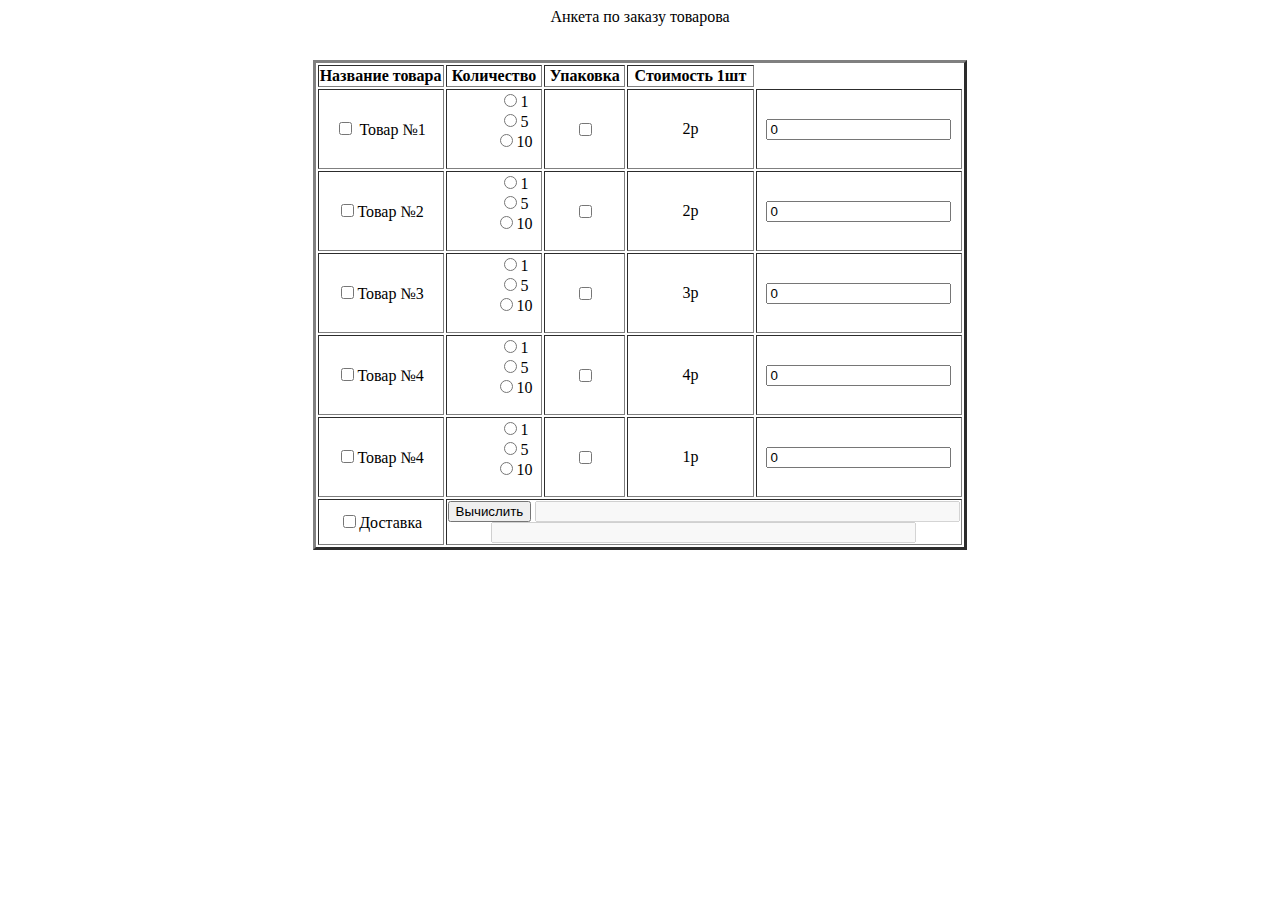
<file: Lab_07/index.html>
<html>

<head>
    <title>Анкета</title>
    <script src="script.js"></script>
    <link rel="stylesheet" href="style.css">
</head>

<body>
    <form name="form" onsubmit="return false;" style="text-align:center">
        <p>Анкета по заказу товарова</p>
        <br />
        <table border="3" align="center">
            <tr>
                <th>Название товара</th>
                <th>Количество</th>
                <th>Упаковка</th>
                <th>Стоимость 1шт</th>
            </tr>
            <tr>
                <td>
                    <input type="checkbox" name="lan" id="tovar1" value="2"> Товар №1
                    <br />
                </td>
                <td>
                    <ul>
                        <li>
                            <input type="radio" name="count1" value="1" />1
                        </li>
                        <li>
                            <input type="radio" name="count1" value="5" />5
                        </li>
                        <li>
                            <input type="radio" name="count1" value="10" />10
                        </li>
                    </ul>
                </td>
                <td>
                    <input type="checkbox" name="package" id="info" value="1">
                </td>
                <td>
                    2р
                </td>
                <td><input type="text" id="tovar1Cost" value="0" /></td>
            </tr>
            <tr>
                <td><input type="checkbox" id="tovar2" value="35" />Товар №2<br /></td>
                <td>
                    <ul>
                        <li>
                            <input type="radio" name="count2" value="1" />1
                        </li>
                        <li>
                            <input type="radio" name="count2" value="5" />5
                        </li>
                        <li>
                            <input type="radio" name="count2" value="10" />10
                        </li>
                    </ul>
                </td>
                <td>
                    <input type="checkbox" name="package2" id="info" value="10">
                </td>
                <td>
                    <label>2р</label>
                </td>
                <td><input type="text" id="tovar2Cost" value="0" /></td>
            </tr>
            <tr>
                <td><input type="checkbox" id="tovar3" value="20" />Товар №3<br /></td>
                <td>
                    <ul>
                        <li>
                            <input type="radio" name="count3" value="1" />1
                        </li>
                        <li>
                            <input type="radio" name="count3" value="15" />5
                        </li>
                        <li>
                            <input type="radio" name="count3" value="10" />10
                        </li>
                    </ul>
                </td>
                <td>
                    <input type="checkbox" name="package3" id="info" value="10">
                </td>
                <td>
                    3р
                </td>
                <td><input type="text" id="tovar3Cost" value="0" /></td>
            </tr>
            <tr>
                <td><input type="checkbox" id="tovar4" value="8" />Товар №4<br /></td>
                <td>
                    <ul>
                        <li>
                            <input type="radio" name="count4" value="1" />1
                        </li>
                        <li>
                            <input type="radio" name="count4" value="5" />5
                        </li>
                        <li>
                            <input type="radio" name="count4" value="10" />10
                        </li>
                    </ul>
                </td>
                <td>
                    <input type="checkbox" name="package4" id="info" value="10">
                </td>
                <td>
                    4р
                </td>
                <td><input type="text" id="tovar4Cost" value="0" /></td>
            </tr>
            <tr>
                <td><input type="checkbox" id="tovar5" value="8" />Товар №4<br /></td>
                <td>
                    <ul>
                        <li>
                            <input type="radio" name="count5" value="1" />1
                        </li>
                        <li>
                            <input type="radio" name="count5" value="5" />5
                        </li>
                        <li>
                            <input type="radio" name="count5" value="10" />10
                        </li>
                    </ul>
                </td>
                <td>

                    <input type="checkbox" name="package5" id="info" value="10">
                </td>
                <td>
                    1р
                </td>
                <td><input type="text" id="tovar5Cost" value="0" /></td>
            </tr>
            <tr>

                <td>
                    <input type="checkbox" name="arrive" id="info" value="1">Доставка
                </td>
                <td colspan="5">
                    <input type="submit" value="Вычислить" onclick="test(); return false;" />
                    <input type="Text " size="50 " disabled id="ww" name="result" value="" /><br />
                    <input type="Text " size="50 " disabled id="ww" name="discount" value="" /><br />
                </td>
            </tr>
        </table>
    </form>

</body>

</html>
</file>
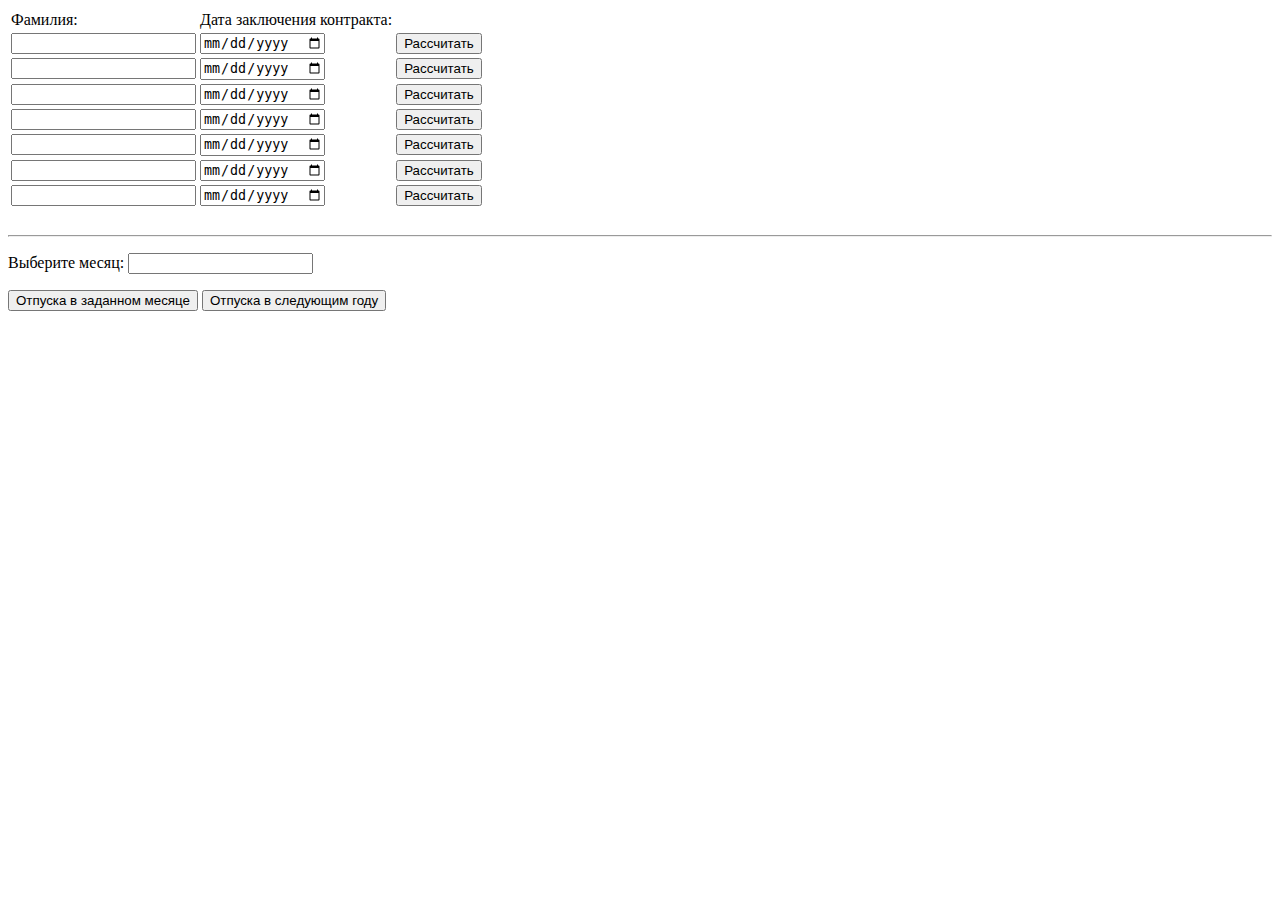
<file: Lab_08/index.html>
<!DOCTYPE html>
<html lang="en">

<head>
    <meta charset="UTF-8">
    <script src="script.js"></script>
    <title>Lab8</title>
</head>

<body>
    <form name="form1">
        <table>
            <tr>
                <td>Фамилия:</td>
                <td>Дата заключения контракта:</td>
            </tr>
            <!--1-->
            <tr>
                <td><input id="surname1" type="text" /></td>
                <td><input id="date1" type="date" /></td>
                <td><button onclick="getnumber(1)">Рассчитать</button></td>
            </tr>
            <!--2-->
            <tr>
                <td><input id="surname2" type="text" /></td>
                <td><input id="date2" type="date" /></td>
                <td><button onclick="getnumber(2)">Рассчитать</button></td>
            </tr>
            <!--3-->
            <tr>
                <td><input id="surname3" type="text" /></td>
                <td><input id="date3" type="date" /></td>
                <td><button onclick="getnumber(3)">Рассчитать</button></td>
            </tr>
            <!--4-->
            <tr>
                <td><input id="surname4" type="text" /></td>
                <td><input id="date4" type="date" /></td>
                <td><button onclick="getnumber(4)">Рассчитать</button></td>
            </tr>
            <!--5-->
            <tr>
                <td><input id="surname5" type="text" /></td>
                <td><input id="date5" type="date" /></td>
                <td><button onclick="getnumber(5)">Рассчитать</button></td>
            </tr>
            <!--6-->
            <tr>
                <td><input id="surname6" type="text" /></td>
                <td><input id="date6" type="date" /></td>
                <td><button onclick="getnumber(6)">Рассчитать</button></td>
            </tr>
            <!--7-->
            <tr>
                <td><input id="surname7" type="text" /></td>
                <td><input id="date7" type="date" /></td>
                <td><button onclick="getnumber(7)">Рассчитать</button></td>
            </tr>
        </table>
        <br>
        <hr>
        <!--Month-->
        <p>Выберите месяц: <input id="month" type="number" /></p>
        <button onclick="getmonth()">Отпуска в заданном месяце</button>
        <button onclick="getyear()">Отпуска в следующим году</button>
    </form>
</body>

</html>
</file>
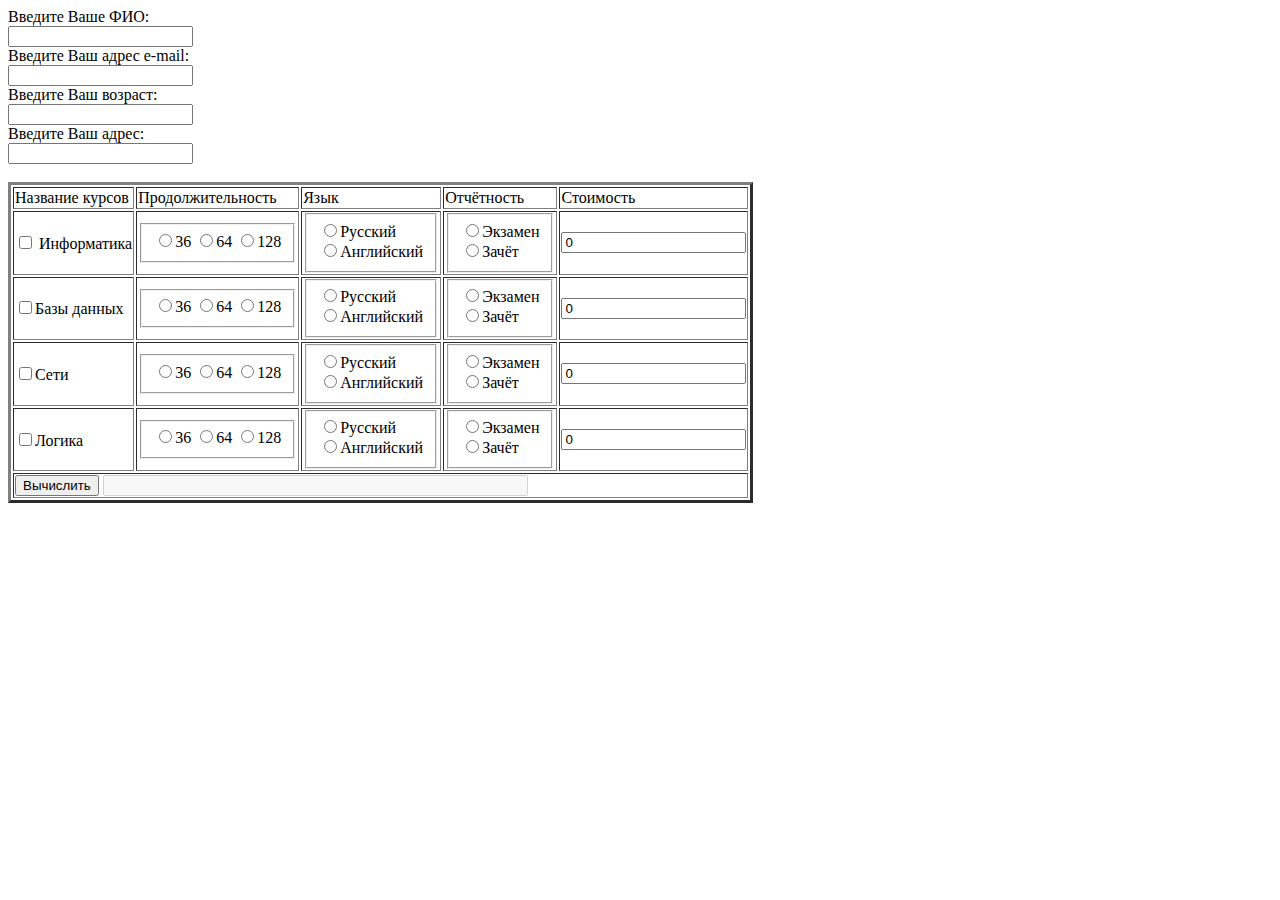
<file: Lab_7/index.html>
<html>

<head>
    <title>Анкета</title>
    <script language="JavaScript">
        function test() {
            console.log("lox");
            const elements = document.form.elements;
            var cost = 0;
            if (document.getElementById("info").checked) {
                let subCost =
                    Number(document.getElementById("info").value) +
                    Number(elements.infoHours.value) +
                    Number(elements.infoLanguage.value) +
                    Number(elements.infoTest.value);
                cost = cost + subCost;
                document.getElementById("infoCost").value = subCost;
            }

            if (document.getElementById("DB").checked) {
                let subCost =
                    Number(document.getElementById("DB").value) +
                    Number(elements.DBHours.value) +
                    Number(elements.DBLanguage.value) +
                    Number(elements.DBTest.value);
                cost = cost + subCost;
                document.getElementById("DBCost").value = subCost;
            }

            if (document.getElementById("net").checked) {
                let subCost =
                    Number(document.getElementById("net").value) +
                    Number(elements.netHours.value) +
                    Number(elements.netLanguage.value) +
                    Number(elements.netTest.value);
                cost = cost + subCost;
                document.getElementById("netCost").value = subCost;
            }
            if (document.getElementById("logic").checked) {
                let subCost =
                    Number(document.getElementById("logic").value) +
                    Number(elements.logicHours.value) +
                    Number(elements.logicLanguage.value) +
                    Number(elements.logicTest.value);
                cost = cost + subCost;
                document.getElementById("logicCost").value = subCost;
            }
            form.ww.value = "Стоимость " + cost + " р.";
        }
    </script>
</head>

<body>

    <form name="form" onsubmit="return false;">
        <label>Введите Ваше ФИО:</label>
        <br>
        <input type="text" name="t" required>
        <br>
        <label>Введите Ваш адрес e-mail:</label>
        <br>
        <input type="email" name="t" required>
        <br>
        <label>Введите Ваш возраст:</label>
        <br>
        <input type="number" name="f" required>
        <br />
        <label>Введите Ваш адрес:</label>
        <br />
        <input type="text" name="p" required />
        <br />
        <br />
        <table border="3" align="left">
            <tr>
                <td>Название курсов<br /></td>
                <td>Продолжительность<br /></td>
                <td>Язык<br /></td>
                <td>Отчётность<br /></td>
                <td>Стоимость<br /></td>
            </tr>
            <tr>
                <td>
                    <input type="checkbox" name="lan" id="info" value="10"> Информатика
                    <br />
                </td>
                <td>
                    <fieldset>
                        <input type="radio" name="infoHours" value="7" />36
                        <input type="radio" name="infoHours" value="12" />64
                        <input type="radio" name="infoHours" value="30" />128
                    </fieldset>
                </td>
                <td>
                    <fieldset>
                        <input type="radio" name="infoLanguage" value="2" />Русский<br />
                        <input type="radio" name="infoLanguage" value="10" />Английский<br />
                    </fieldset>
                </td>
                <td>
                    <fieldset>
                        <input type="radio" name="infoTest" value="10" />Экзамен<br />
                        <input type="radio" name="infoTest" value="6" />Зачёт<br />
                    </fieldset>
                </td>
                <td><input type="text" id="infoCost" value="0" /></td>
            </tr>
            <tr>
                <td><input type="checkbox" id="DB" value="35" />Базы данных<br /></td>
                <td>
                    <fieldset>
                        <input type="radio" name="DBHours" value="8" />36
                        <input type="radio" name="DBHours" value="12" />64
                        <input type="radio" name="DBHours" value="36" />128
                    </fieldset>
                </td>
                <td>
                    <fieldset>
                        <input type="radio" name="DBLanguage" value="2" />Русский<br />
                        <input type="radio" name="DBLanguage" value="13" />Английский<br />
                    </fieldset>
                </td>
                <td>
                    <fieldset>
                        <input type="radio" name="DBTest" value="20" />Экзамен<br />
                        <input type="radio" name="DBTest" value="9" />Зачёт<br />
                    </fieldset>
                </td>
                <td><input type="text" id="DBCost" value="0" /></td>
            </tr>
            <tr>
                <td><input type="checkbox" id="net" value="20" />Сети<br /></td>
                <td>
                    <fieldset>
                        <input type="radio" name="netHours" value="9" />36
                        <input type="radio" name="netHours" value="15" />64
                        <input type="radio" name="netHours" value="29" />128
                    </fieldset>
                </td>
                <td>
                    <fieldset>
                        <input type="radio" name="netLanguage" value="3" />Русский<br />
                        <input type="radio" name="netLanguage" value="13" />Английский<br />
                    </fieldset>
                </td>
                <td>
                    <fieldset>
                        <input type="radio" name="netTest" value="16" />Экзамен<br />
                        <input type="radio" name="netTest" value="8" />Зачёт<br />
                    </fieldset>
                </td>
                <td><input type="text" id="netCost" value="0" /></td>
            </tr>
            <tr>
                <td><input type="checkbox" id="logic" value="8" />Логика<br /></td>
                <td>
                    <fieldset>
                        <input type="radio" name="logicHours" value="8" />36
                        <input type="radio" name="logicHours" value="12" />64
                        <input type="radio" name="logicHours" value="18" />128
                    </fieldset>
                </td>
                <td>
                    <fieldset>
                        <input type="radio" name="logicLanguage" value="2" />Русский<br />
                        <input type="radio" name="logicLanguage" value="9" />Английский<br />
                    </fieldset>
                </td>
                <td>
                    <fieldset>
                        <input type="radio" name="logicTest" value="10" />Экзамен<br />
                        <input type="radio" name="logicTest" value="5" />Зачёт<br />
                    </fieldset>
                </td>
                <td><input type="text" id="logicCost" value="0" /></td>
            </tr>

            <tr>
                <td colspan="5">
                    <input type="submit" value="Вычислить" onclick="test(); return false;" />
                    <input type="Text " size="50 " disabled id="ww" name="ww" value="" /><br />
                </td>
            </tr>
        </table>
    </form>

</body>

</html>
</file>
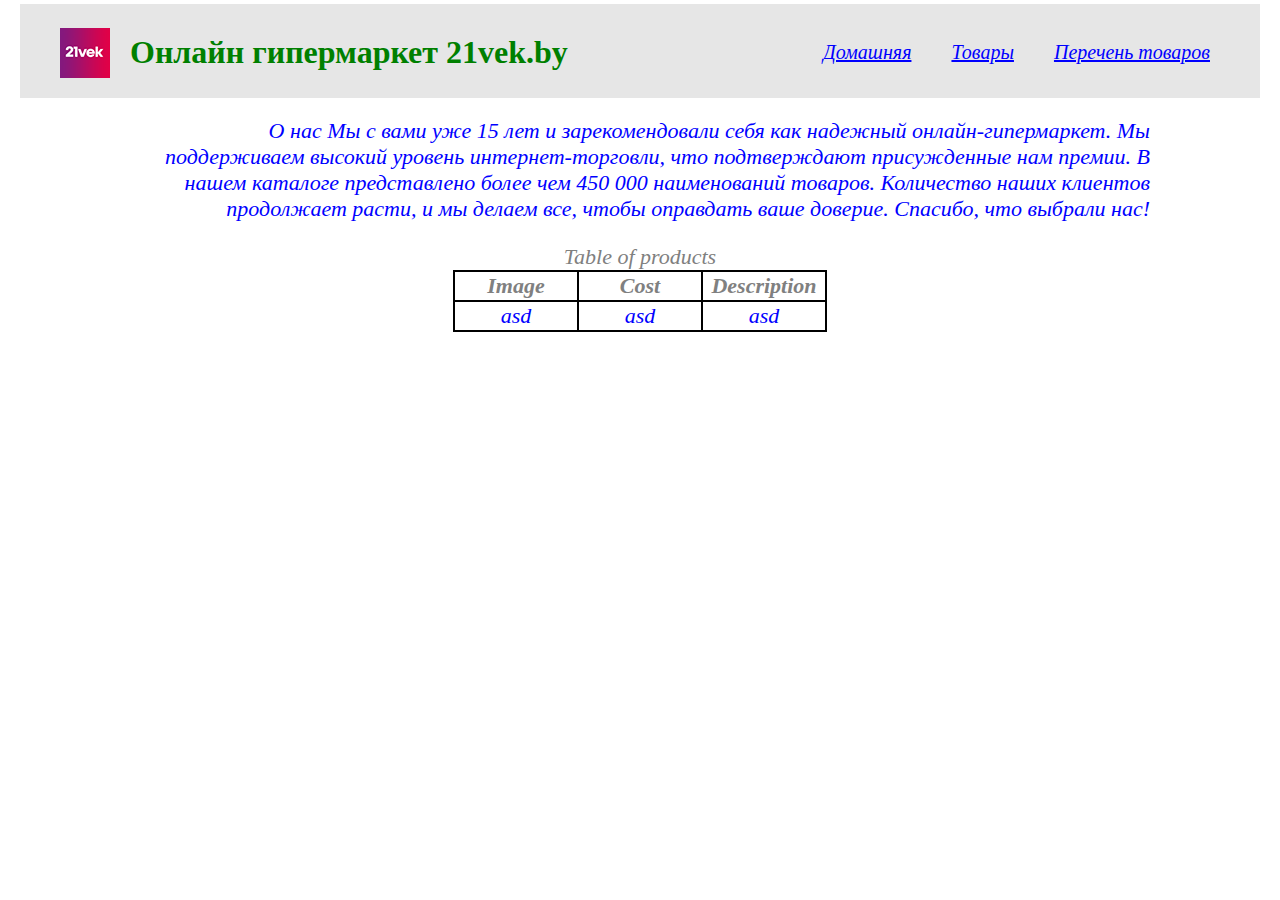
<file: secondPage.html>
<!DOCTYPE html>
<html lang="en">
<head>
    <meta charset="UTF-8">
    <meta name="viewport" content="width=device-width, initial-scale=1.0">
    <title>Second page</title>
    <link href="style.css" rel="stylesheet" type="text/css">
</head>
<body>
    <div class="header">
        <div style="display: flex;">
            <img class="logo" src="logo.png" alt="logo">
            <h1 style="color: green;">Онлайн гипермаркет 21vek.by</h1>
        </div>
        <ul class="menu">
            <li class="item_menu"><a href="main.html">Домашняя</a></li>
            <li class="item_menu"><a href="secondPage.html">Товары</a></li>
            <li class="item_menu"><a href="thirdPage.html"> Перечень товаров</a></li>
        </ul>
    </div>
    <div class="main_info">
        <p>О нас
        Мы с вами уже 15 лет и зарекомендовали себя как надежный онлайн-гипермаркет. Мы поддерживаем
        высокий уровень интернет-торговли, что подтверждают присужденные нам премии. В нашем каталоге 
        представлено более чем 450 000 наименований товаров. Количество наших клиентов продолжает расти,
        и мы делаем все, чтобы оправдать ваше доверие. Спасибо, что выбрали нас!</p> 
    </div>
    <div class="table_products">
        <table>
            <caption>Table of products</caption>
            <tr>
                <th>Image</th>
                <th>Cost</th>
                <th>Description</th>
            </tr>
            <tr>
                <td>asd</td>
                <td>asd</td>
                <td>asd</td>
            </tr>
        </table>
    </div>
</body>
</html>
</file>
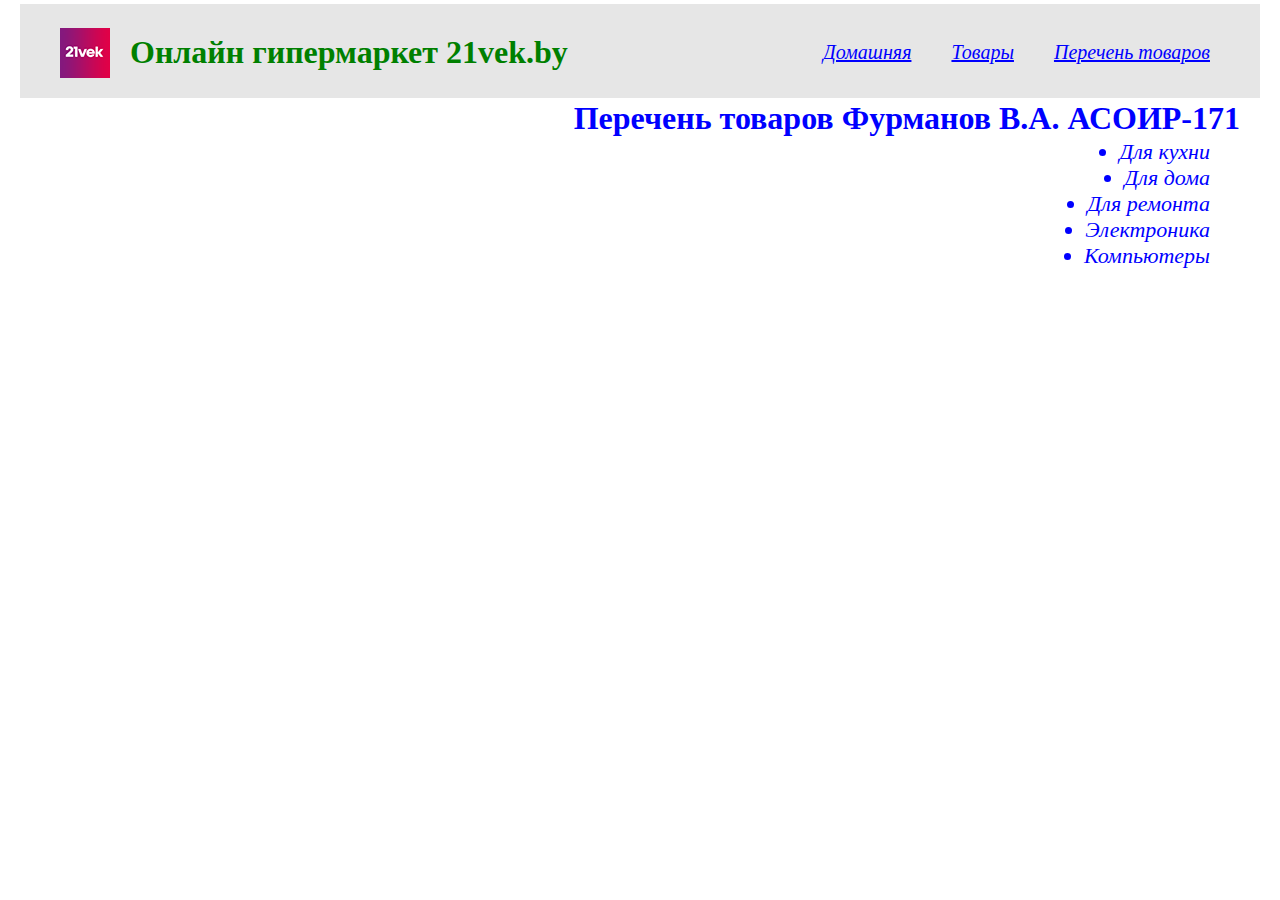
<file: thirdPage.html>
<!DOCTYPE html>
<html lang="en">
<head>
    <meta charset="UTF-8">
    <meta name="viewport" content="width=device-width, initial-scale=1.0">
    <title>Third page</title>
    <link href="style.css" rel="stylesheet" type="text/css">
</head>
<body>
    <div class="header">
        <div style="display: flex;">
            <img class="logo" src="logo.png" alt="logo">
            <h1 style="color: green;">Онлайн гипермаркет 21vek.by</h1>
        </div>
        <ul class="menu">
            <li class="item_menu"><a href="main.html">Домашняя</a></li>
            <li class="item_menu"><a href="secondPage.html">Товары</a></li>
            <li class="item_menu"><a href="thirdPage.html"> Перечень товаров</a></li>
        </ul>
    </div>
    <div class="list_products">
        <h1>Перечень товаров Фурманов В.А. АСОИР-171</h1>
        <ul class="list">
            <li class="list_item">Для кухни</li>
            <li class="list_item">Для дома</li>
            <li class="list_item">Для ремонта</li>
            <li class="list_item">Электроника</li>
            <li class="list_item">Компьютеры</li>
        </ul>
    </div>
</body>
</html>
</file>
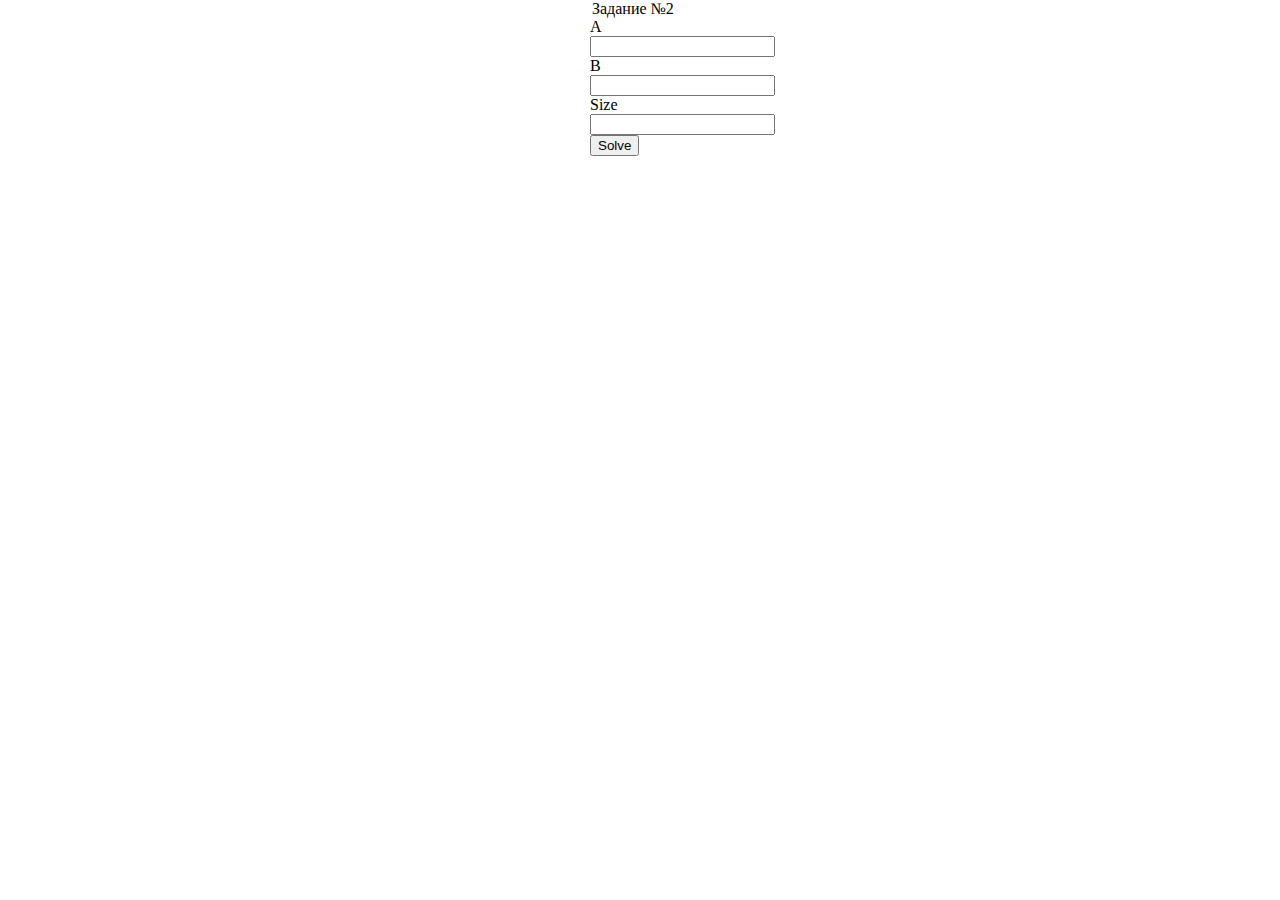
<file: lab-06/main.html>
<!DOCTYPE html>
<html lang="en">

<head>
    <meta charset="UTF-8">
    <meta name="viewport" content="width=device-width, initial-scale=1.0">
    <title>Document</title>
    <link rel="stylesheet" href="style.css">
</head>

<body>

    <form name="from_sol2" class="form">
        <legend>Задание №2</legend>
        <label>A<input type="text" name="A" required></label>
        <label>B<input type="text" name="B" required></label>
        <label>Size<input type="text" name="size" required></label>
        <input type="button" value="Solve" onclick="make_random(document.from_sol2.A.value ,document.from_sol2.B.value,document.from_sol2.size.value)">
    </form>
    <pre id="result"></pre>


    <script src="script.js"></script>
</body>

</html>
</file>
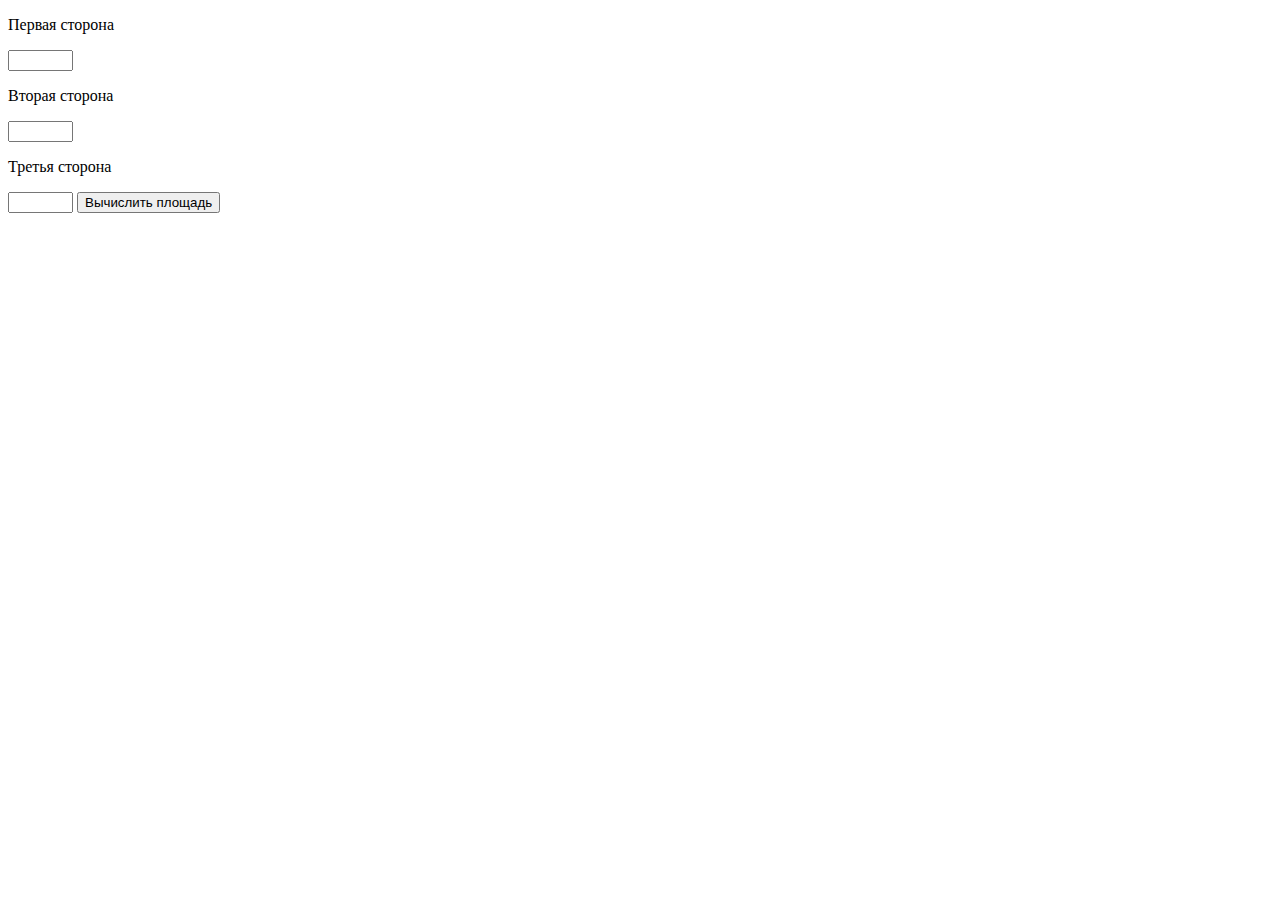
<file: lab_03/main.html>
<!DOCTYPE html>
<html lang="en">
<head>
    <meta charset="UTF-8">
    <meta name="viewport" content="width=device-width, initial-scale=1.0">
    <title>Document</title>
    <script src="funScript.js"></script>
</head>
<body>
    <form name="form_triangle_sq">
        <p>Первая сторона</p>
        <input type="text" size="5" name="first_side">
        <p>Вторая сторона</p>
        <input type="text" size="5" name="sec_side">
        <p>Третья сторона</p>
        <input type="text" size="5" name="third_side">
        <input type="button" value="Вычислить площадь" 
        onfocus="getTr(document.form_triangle_sq.first_side.value, document.form_triangle_sq.sec_side.value, document.form_triangle_sq.third_side.value)">
    </form>
        
</body>
</html>
</file>
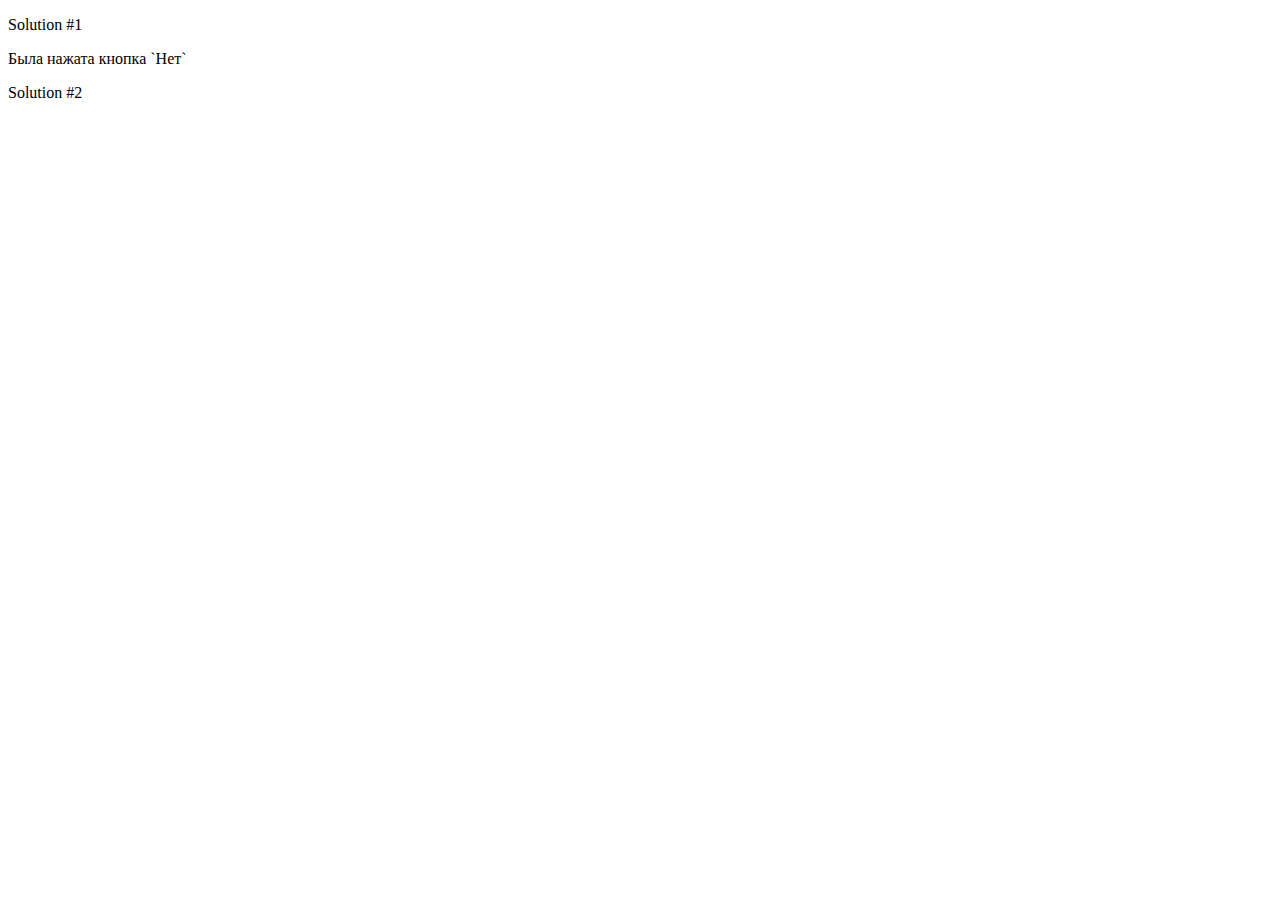
<file: lab_04/main.html>
<!DOCTYPE html>
<html lang="en">
<head>
    <meta charset="UTF-8">
    <meta name="viewport" content="width=device-width, initial-scale=1.0">
    <title>Lab_04</title>
</head>
<body>
    <p>Solution #1</p>    
    <p id="sol1"></p>
    <p>Solution #2</p>
    <pre id="sol2"></pre>
    <script src="sourceJS.js"></script>
</body>
</html>
</file>
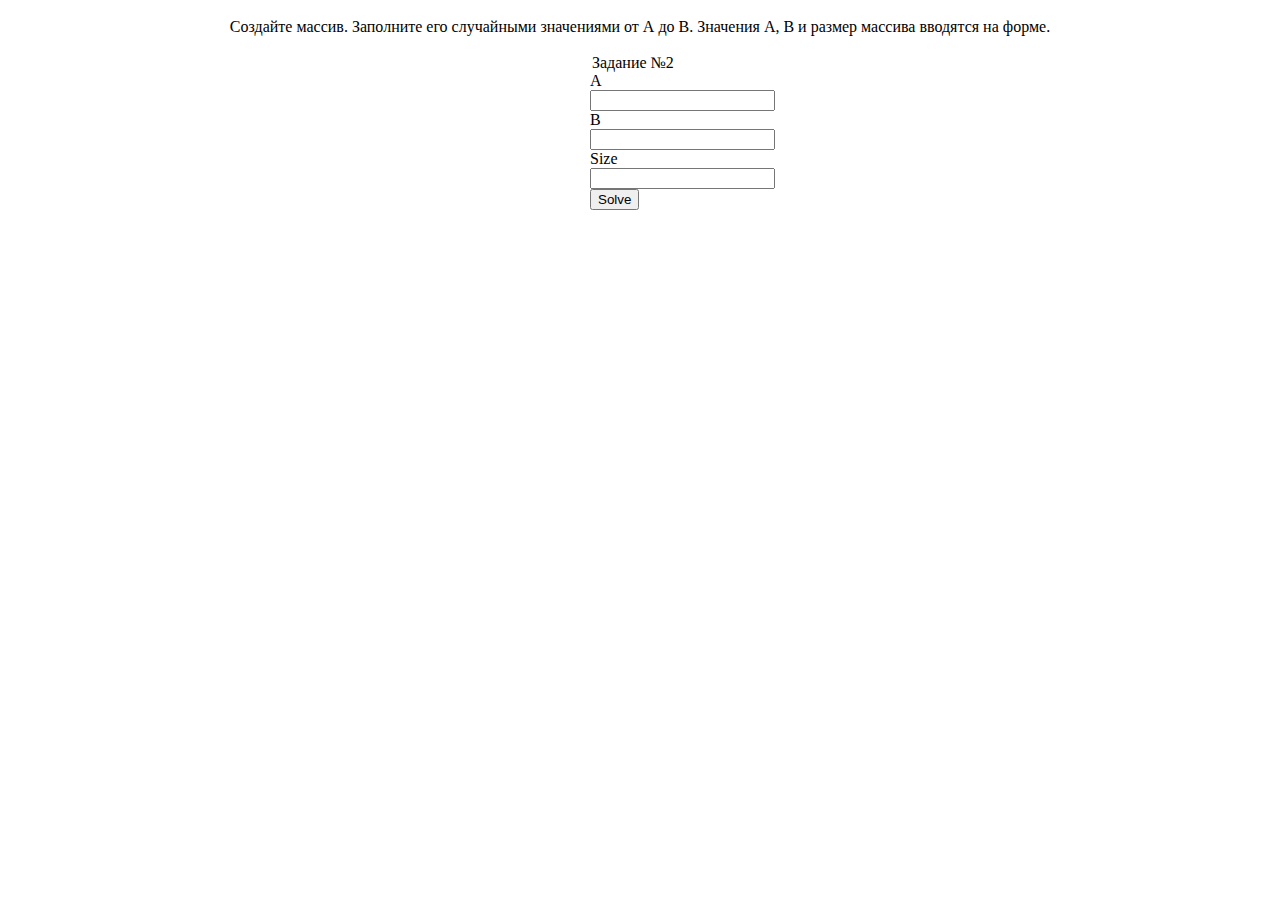
<file: Lab_06/main.html>
<!DOCTYPE html>
<html lang="en">

<head>
    <meta charset="UTF-8">
    <meta name="viewport" content="width=device-width, initial-scale=1.0">
    <title>Document</title>
    <link rel="stylesheet" href="style.css">
</head>

<body>

    <br>
    <div style="text-align: center;">
        <p>Создайте массив. Заполните его случайными значениями от А до В. Значения А, В и размер массива вводятся на форме.</p>
    </div>

    <br>
    <form name="from_sol2" class="form">
        <legend>Задание №2</legend>

        <label>A<input type="text" name="A" required></label>
        <label>B<input type="text" name="B" required></label>
        <label>Size<input type="text" name="size" required></label>
        <input type="button" value="Solve" onclick="make_random(document.from_sol2.A.value ,document.from_sol2.B.value,document.from_sol2.size.value)">
    </form>
    <pre id="result"></pre>


    <script src="script.js"></script>
</body>

</html>
</file>
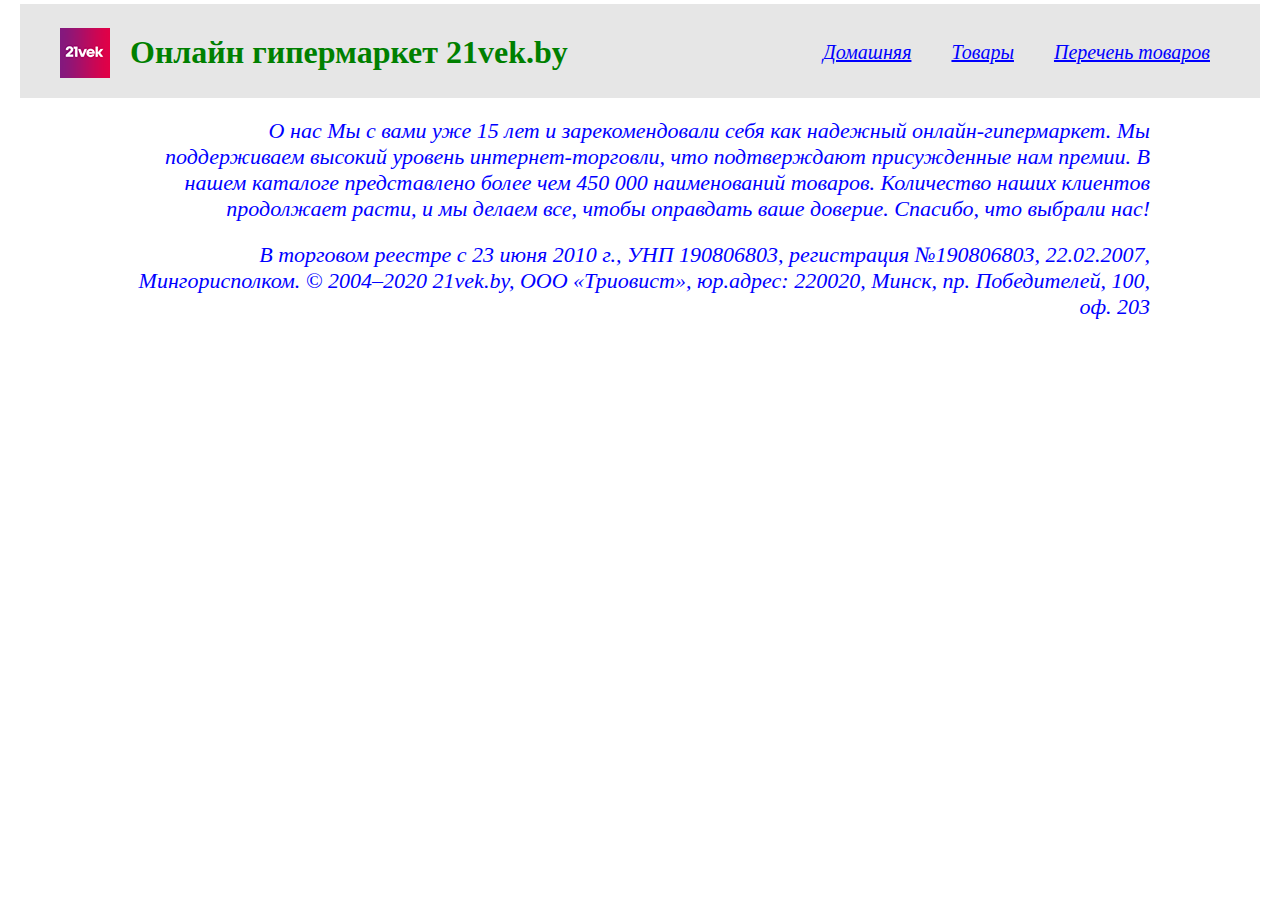
<file: lab_1/main.html>
<!DOCTYPE html>
<html lang="en">
<head>
    <meta charset="UTF-8">
    <meta name="viewport" content="width=device-width, initial-scale=1.0">
    <title>Home page</title>
    <link href="style.css" rel="stylesheet" type="text/css">
</head>
<body>
   <div class="header">
       <div style="display: flex;">
        <img class="logo" src="logo.png" alt="logo">
        <h1 style="color: green;">Онлайн гипермаркет 21vek.by</h1>
       </div>
       <ul class="menu">
           <li class="item_menu"><a href="main.html">Домашняя</a></li>
           <li class="item_menu"><a href="secondPage.html">Товары</a></li>
           <li class="item_menu"><a href="thirdPage.html"> Перечень товаров</a></li>
       </ul>
   </div>
   <div class="main_info">
        <p>О нас
        Мы с вами уже 15 лет и зарекомендовали себя как надежный онлайн-гипермаркет. Мы поддерживаем
        высокий уровень интернет-торговли, что подтверждают присужденные нам премии. В нашем каталоге 
        представлено более чем 450 000 наименований товаров. Количество наших клиентов продолжает расти,
        и мы делаем все, чтобы оправдать ваше доверие. Спасибо, что выбрали нас!</p> 
    </div>
    <div class="footer">
        <p>В торговом реестре с 23 июня 2010 г., УНП 190806803, регистрация №190806803, 22.02.2007, Мингорисполком.
            © 2004–2020 21vek.by, ООО «Триовист», юр.адрес: 220020, Минск, пр. Победителей, 100, оф. 203</p>
    </div>
</body>
</html>
</file>
<file: Lab_07/style.css>
li {
    list-style-type: none;
}

td {
    text-align: center;
}
</file>
<file: style.css>
*{
    margin: 2px 10px 0 10px;
}

.header{
    display: flex;
    flex-direction: row;
    justify-content: space-between;
    margin: auto;
    padding: 20px;
    background-color: rgb(230, 230, 230);
}

.list_products>h1{
    display: flex; 
    justify-content: flex-end;
    color: blue;
}

.list{
    display: flex;
    flex-direction: column;
    align-items: flex-end;
    color: blue;
    font-style: italic;
    font-size: 22px;

}

.list_item{
    margin: auto 30px auto 10px;
}

.menu{
    display: flex;
}

.item_menu{
    font-size: 20px;
    list-style: none;
    margin: auto 10px auto 10px;
}

a{
    color: blue;
    font-style: italic;
    /* text-decoration-line: none; */
}

h1{
    margin: auto 10px auto 10px;
}

.main_info, .footer, .table_products{
    margin: 20px 100px 20px 100px;
    text-align: right;
    color: blue;
    font-style: italic;
    font-size: 22px;
}


table {
    border-collapse: collapse;
    margin: auto;
    text-align: center;
}

th, caption{
    color: grey;    
}

th, td {
    border: 2px solid black;
    width: 120px;
}
</file>
<file: lab-06/style.css>
* {
    margin: auto;
}

.form {
    width: 100px;
}

#result {
    text-align: center;
    visibility: hidden;
}
</file>
<file: Lab_06/style.css>
* {
    margin: auto;
}

.form {
    width: 100px;
}

#result {
    text-align: center;
    visibility: hidden;
}
</file>
<file: lab_1/style.css>
*{
    margin: 2px 10px 0 10px;
}

.header{
    display: flex;
    flex-direction: row;
    justify-content: space-between;
    margin: auto;
    padding: 20px;
    background-color: rgb(230, 230, 230);
}

.list_products>h1{
    display: flex; 
    justify-content: flex-end;
    color: blue;
}

.list{
    display: flex;
    flex-direction: column;
    align-items: flex-end;
    color: blue;
    font-style: italic;
    font-size: 22px;

}

.list_item{
    margin: auto 30px auto 10px;
}

.menu{
    display: flex;
}

.item_menu{
    font-size: 20px;
    list-style: none;
    margin: auto 10px auto 10px;
}

a{
    color: blue;
    font-style: italic;
    /* text-decoration-line: none; */
}

h1{
    margin: auto 10px auto 10px;
}

.main_info, .footer, .table_products{
    margin: 20px 100px 20px 100px;
    text-align: right;
    color: blue;
    font-style: italic;
    font-size: 22px;
}


table {
    border-collapse: collapse;
    margin: auto;
    text-align: center;
}

th, caption{
    color: grey;    
}

th, td {
    border: 2px solid black;
    width: 120px;
}
</file>
